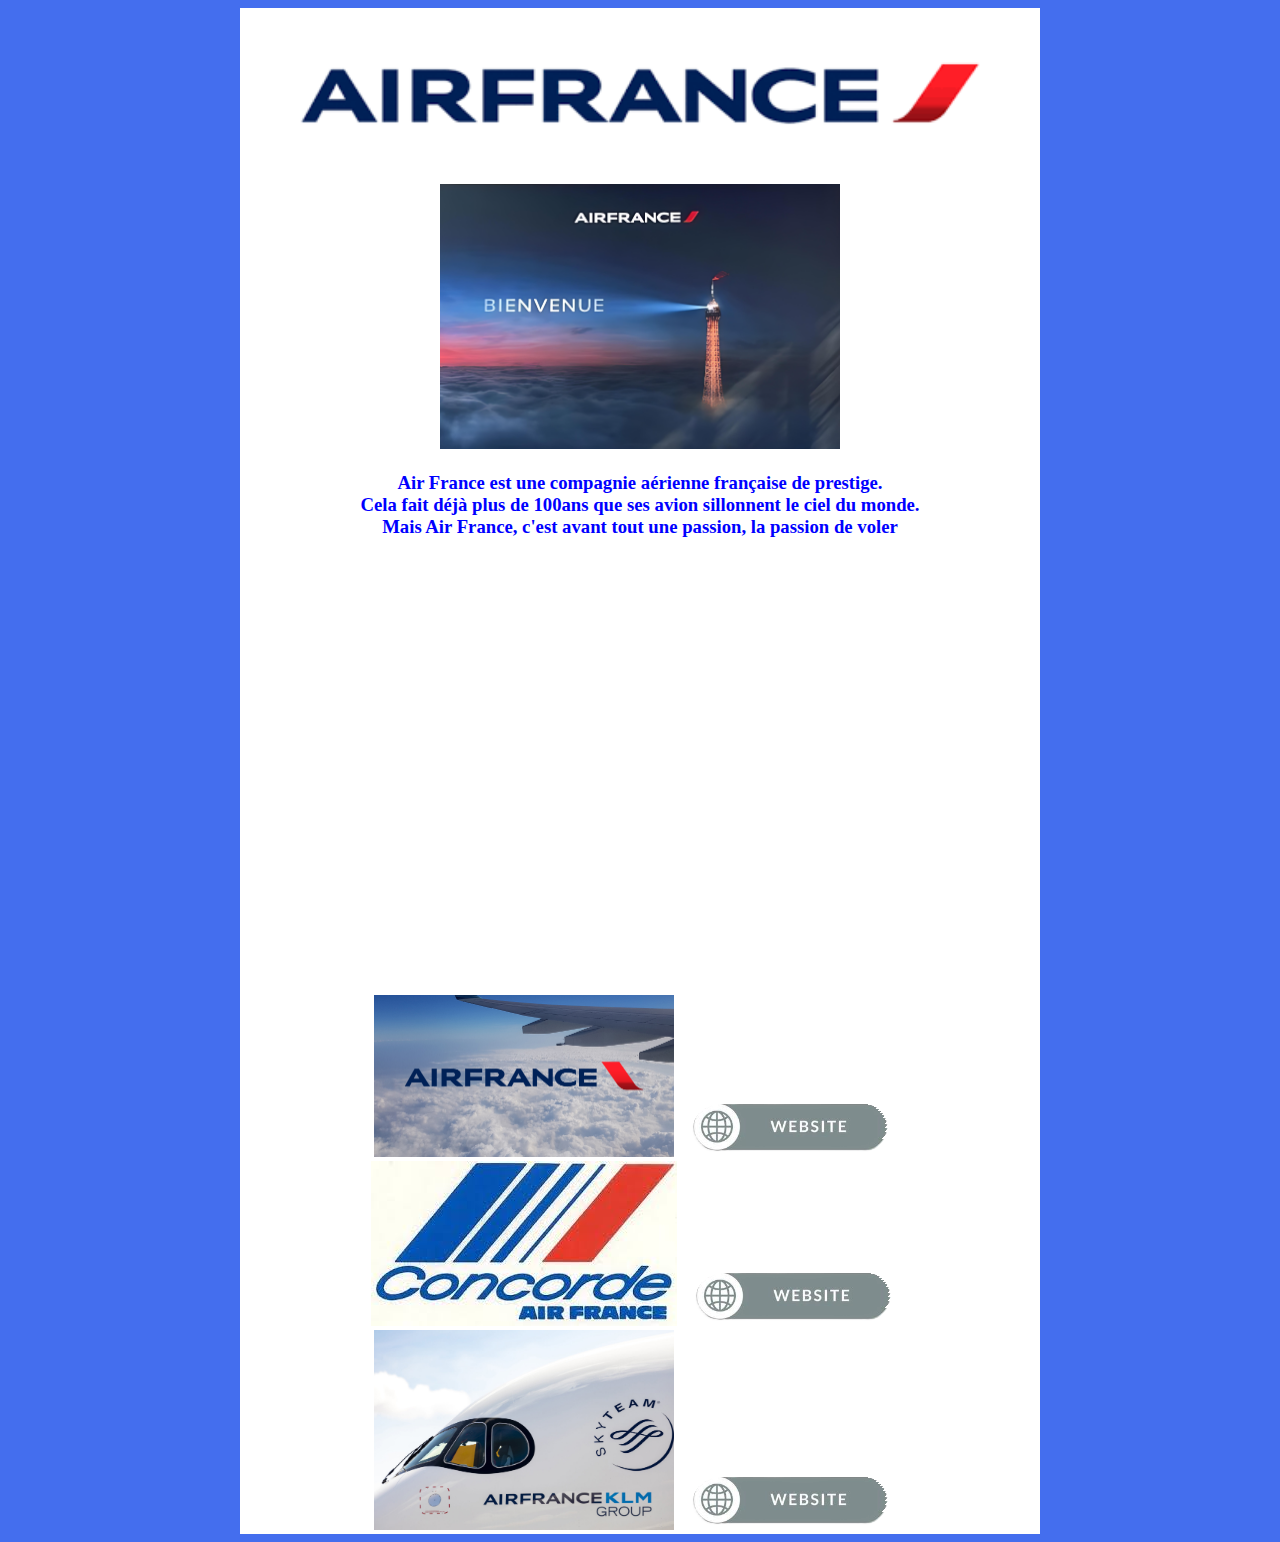
<file: index.html>
<!DOCTYPE html>

<head>
    <link rel="stylesheet" href="style.css">
    <meta charset="UTF-8">
    <meta name="viewport" content="width=device-width, initial-scale=1.0">
</head>
<script src="main.js"></script>
<body>
    <div class="loader">
        <div class="dot d1"></div>
        <div class="dot d2"></div>
        <div class="dot d3"></div>
    </div>
    <div id="carte">
        <img class="nom" src="img/nom.png">
        <img class="bienv" src="img/bienvenu.png">
        <h3>Air France est une compagnie aérienne française de prestige.<br>
            Cela fait déjà plus de 100ans que ses avion sillonnent le ciel du monde.<br>
            Mais Air France, c'est avant tout une passion, la passion de voler<br>
        </h3>
        <iframe width="772" height="434" src="https://www.youtube.com/embed/E5DxkgA4Hwg" title="We are Air France" frameborder="0" allow="accelerometer; autoplay; clipboard-write; encrypted-media; gyroscope; picture-in-picture; web-share" referrerpolicy="strict-origin-when-cross-origin" allowfullscreen></iframe>
        <img width="300px" src="img/ailciel.jpg">
        <a href="airfr.html"><img class="btcon" src="img/button.png"></a><br>
        <img class="logcon" src="img/concordlogo.jpeg">
        <a href="concorde.html"><img class="btcon" src="img/button.png"></a><br>
        <img width="300px" src="img/group.jpg">
        <a href="group.html"><img class="btcon" src="img/button.png"></a><br>
    </div>
</body>

</html>
</file>
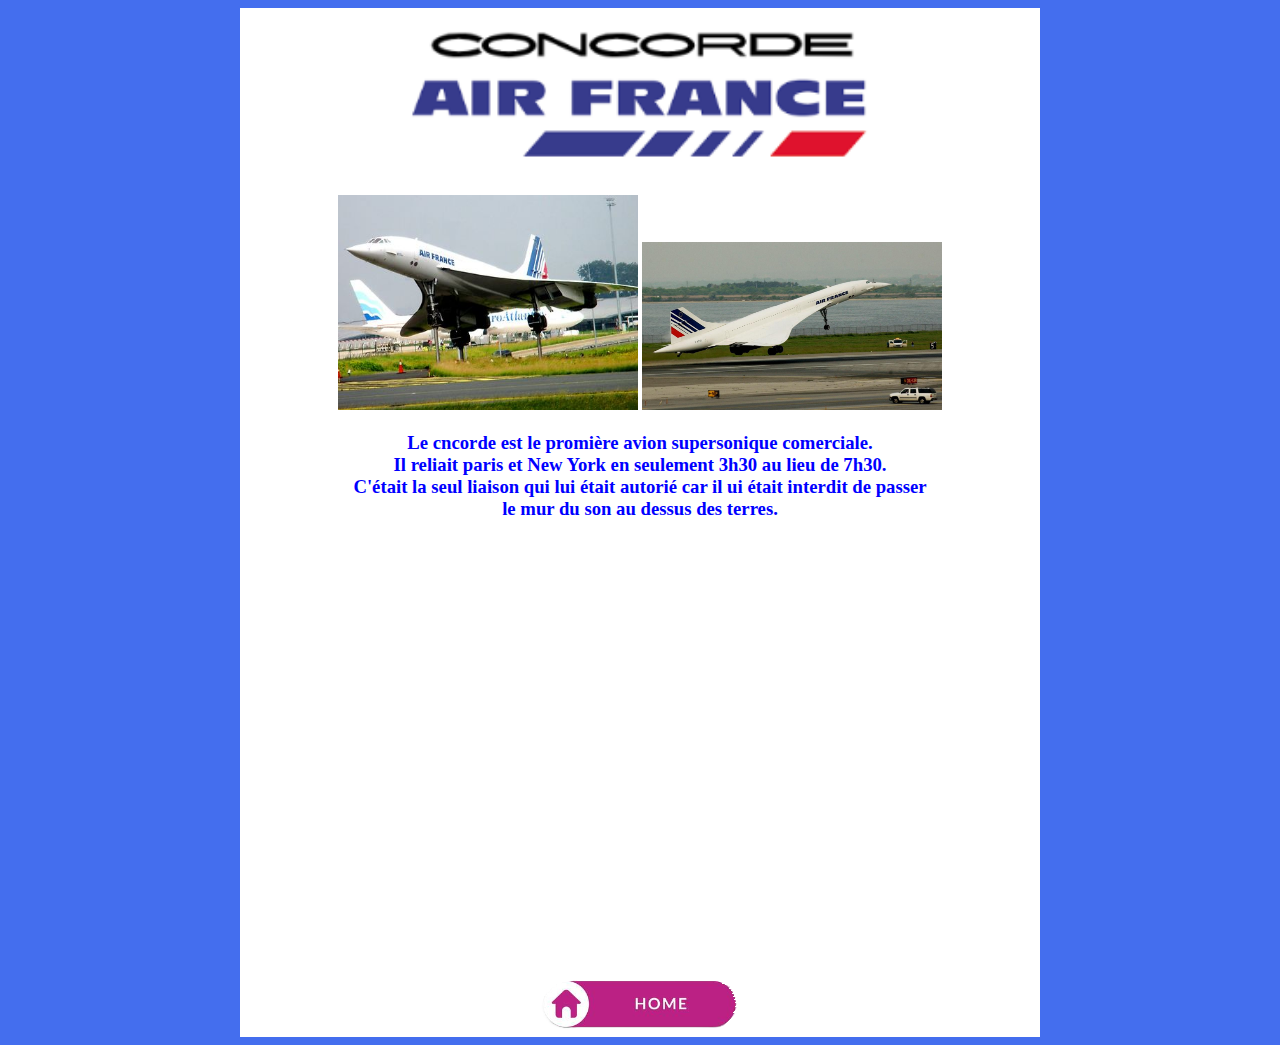
<file: concorde.html>
<!DOCTYPE html>

<head>
    <link rel="stylesheet" href="style.css">
    <meta charset="UTF-8">
    <meta name="viewport" content="width=device-width, initial-scale=1.0">
</head>
<script src="main.js"></script>
<body>
    <div class="loader">
        <div class="dot d1"></div>
        <div class="dot d2"></div>
        <div class="dot d3"></div>
    </div>
    <div id="carte">
        <img width="500px" src="img/conlog.png">
        <img width="300px" src="img/concordcdg.jpg">
        <img width="300px" src="img/conordvol.jpg"><br>
        <h3>Le cncorde est le promière avion supersonique comerciale.<br>
            Il reliait paris et New York en seulement 3h30 au lieu de 7h30.<br>
            C'était la seul liaison qui lui était autorié car il ui était interdit de passer<br>
            le mur du son au dessus des terres.
        </h3>
        <iframe width="772" height="434" src="https://www.youtube.com/embed/NVlTa-48Hng" title="Concorde Premier vol Paris-New YORK 1977 | Air France" frameborder="0" allow="accelerometer; autoplay; clipboard-write; encrypted-media; gyroscope; picture-in-picture; web-share" referrerpolicy="strict-origin-when-cross-origin" allowfullscreen></iframe>
        <a href="index.html"><img class="buthome" src="img/home.png"></a>
    </div>
</body>
</file>
<file: style.css>
body {
    background-color: #446EEE;
    font-family: cursive;
}

#carte {
    width: 800px;
    margin: 0 auto;
    background-color: white;
    text-align: center;
    align-content: center;

    .nom {
        width: 800px;
    }

    .bienv {
        width: 400px;
        padding-left: 0px;
    }

    h3 {
        color: blue;
    }

    .nomm {
        padding-bottom: 50px;
    }

    .Liens {
        color: rgb(0, 138, 138);
    }
    audio{
        margin-top: 50px;
        margin-left: 80px;
        margin-bottom: 50px;
        padding: 10 0;
        width: 80%; 
        display: flex; 
        justify-content: center; 
        background-color: #f0f0f0;
        border-radius: 20px; /* Rayon des coins arrondis */
        box-shadow: 0 4px 8px rgba(0, 0, 0, 0.1); /* Optionnel : ajoute une ombre pour plus de style */
    }
}

::before,
::after {
    box-sizing: border-box;
    margin: 0;
    padding: 0;
}

/* loader */

.loader {
    position: absolute;
    width: 100%;
    height: 100%;
    background-color: #446EEE;
    display: flex;
    justify-content: center;
    align-items: center;
}

.dot {
    width: 50px;
    height: 50px;
    border-radius: 50%;
    background-color: #ffffff;
    margin: 0 15px;
    animation: loader infinite 0.3s alternate;
}

.d2 {
    animation-delay: 0.05s;
}

.d3 {
    animation-delay: 0.1s;
}

@keyframes loader {
    100% {
        transform: translateY(-30px);
    }
}
.fondu-out {
    opacity: 0;
    transition: opacity 0.4s ease-out;
}
</file>
